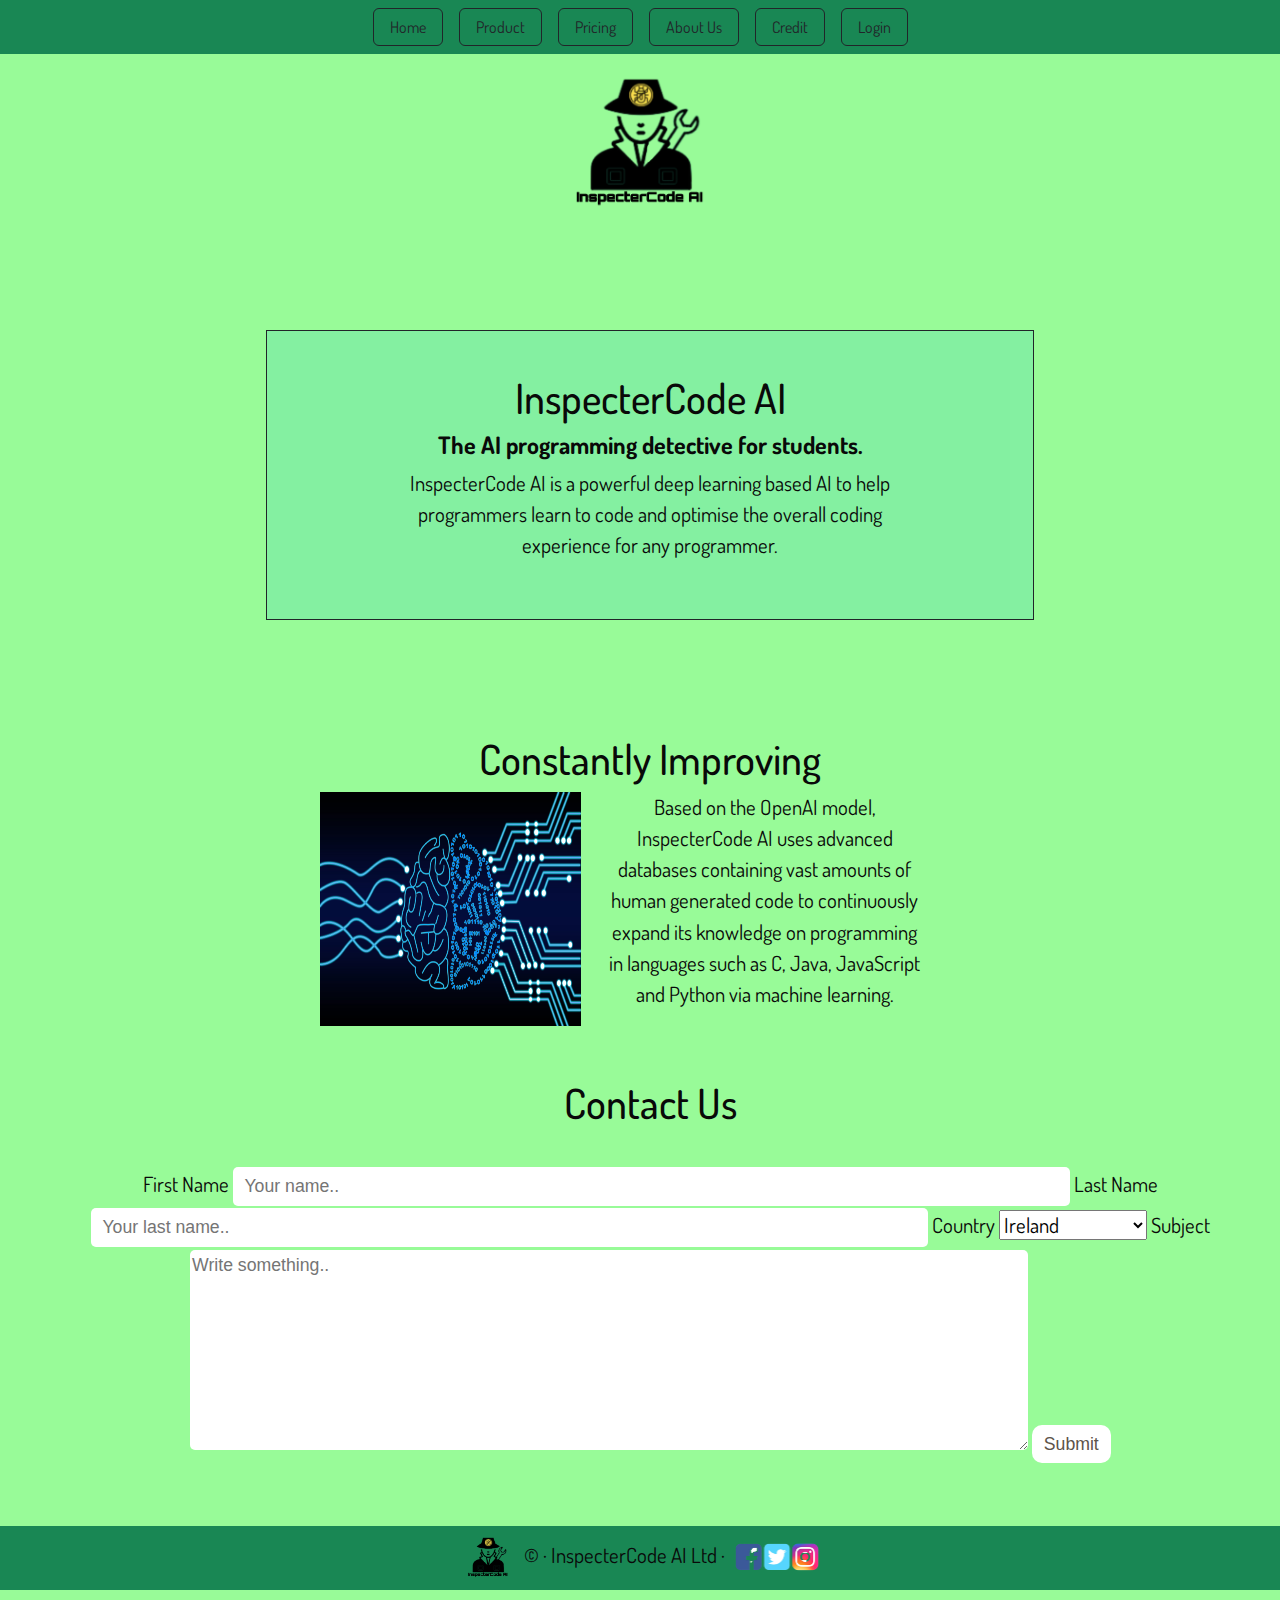
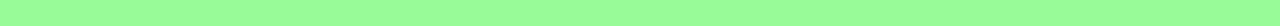
<file: index.html>
<!DOCTYPE html>
<html lang="en">

<head>
	<meta charset="utf-8">
	<title>InspectorCode AI</title>
  <link rel="stylesheet" href="https://cdn.jsdelivr.net/npm/bootstrap@4.6.1/dist/css/bootstrap.min.css">
	<link href="https://cdn.jsdelivr.net/npm/bootstrap@5.1.2/dist/css/bootstrap.min.css" rel="stylesheet">
</script>
<link rel="shortcut icon" type="image/x-icon" href="../images/favicon.png"/>
<script src="https://cdnjs.cloudflare.com/ajax/libs/bootstrap/5.1.3/js/bootstrap.min.js"></script>
<script src="https://cdn.jsdelivr.net/npm/bootstrap@5.1.2/dist/js/bootstrap.bundle.min.js">
	</script>
	<link rel="stylesheet" href="css/style.css" />
	<meta name="viewport" content="width=device-width, initial-scale=1, shrink-to-fit=no">
	<!-- Font -->
	<link rel="preconnect" href="https://fonts.googleapis.com">
	<link rel="preconnect" href="https://fonts.gstatic.com" crossorigin>
	<link href="https://fonts.googleapis.com/css2?family=Dosis&display=swap" rel="stylesheet">

</head>
<body>


	<nav class="navbar navbar-expand-sm bg-success navbar-dark justify-content-center fixed-top" style="background-size: cover;">
		<ul class="navbar-nav my-2"></ul>
		<a class="btn btn-outline-dark mx-2 px-3" href="../index.html">Home</a>
    <a class="btn btn-outline-dark mx-2 px-3" href="../content/product.html">Product</a>
    <a class="btn btn-outline-dark mx-2 px-3" href="../content/pricing.html">Pricing</a>
    <a class="btn btn-outline-dark mx-2 px-3" href="../content/about.html">About Us</a>
    <a class="btn btn-outline-dark mx-2 px-3" href="../content/credit.html">Credit</a>
    <a class="btn btn-outline-dark mx-2 px-3" href="../content/login.html">Login</a>
    </ul>
    </nav>

  <div class='container content text-center'  style='margin:auto;'>
	  <img src='../images/kevinlogo2.0.png' style='width:30%; height:35%;' alt='InspectorCode AI'>
  </div>
   

	<section class='container'>
	   <div class="container content border border-1 border-dark container-color" >
      <h1 class="text-center">InspecterCode AI</h1>
    <div class='text col-md-10 text-center'>
    <h4><b>The AI programming detective for students.</b></h4>
    <p>InspecterCode AI is a powerful deep learning based AI to help programmers learn to code
and optimise the overall coding experience for any programmer.</p>
    </div>
    </div>
    </section>

   
  </div>
    	<section class='container'>
	   <div class="container content">
      <h1 class="text-center">Constantly Improving</h1>
    <div class="row">
    <img src='../images/ai.jpg' alt='Machine Learning' class='images col-md-5'>
    <div class='text col-md-6 text-center'>
    <p>Based on the OpenAI model, InspecterCode AI uses advanced databases containing vast amounts of human generated code to continuously expand its knowledge on programming in languages such as C, Java, JavaScript and Python via machine learning. 
    </p>
    </div>
    
    </div>
    </div>
 
<h1>Contact Us</h1>       
<div class="container">
  <form action="action_page.php">

    <label for="fname">First Name</label>
    <input type="text" id="fname" name="firstname" placeholder="Your name..">

    <label for="lname">Last Name</label>
    <input type="text" id="lname" name="lastname" placeholder="Your last name..">

    <label for="country">Country</label>
    <select id="country" name="country">
      <option value="ireland">Ireland</option>
      <option value="uk">United Kingdom</option>
      <option value="usa">USA</option>
    </select>

    <label for="subject">Subject</label>
    <textarea id="subject" name="subject" placeholder="Write something.." style="height:200px"></textarea>

    <input type="submit" value="Submit">

  </form>
</div>
      
     </section>

 <div class='footer container-fluid text-center'>
    <footer class='bg-success'>
        <p> <img src='../images/kevinlogo2.0.png' style='width:5%; height:10%;' alt='InspectorCode AI'>
          <span>©</span> 
          <span>&middot;</span> 
          <span>InspecterCode AI Ltd</span> 
          <span>&middot;</span>
        <img src='../images/socials.png' style='width:7.5%; height:10%;' alt='InspectorCode AI'>
      </p>
      </footer>
  </div>
  
</body>
</html>
</file>
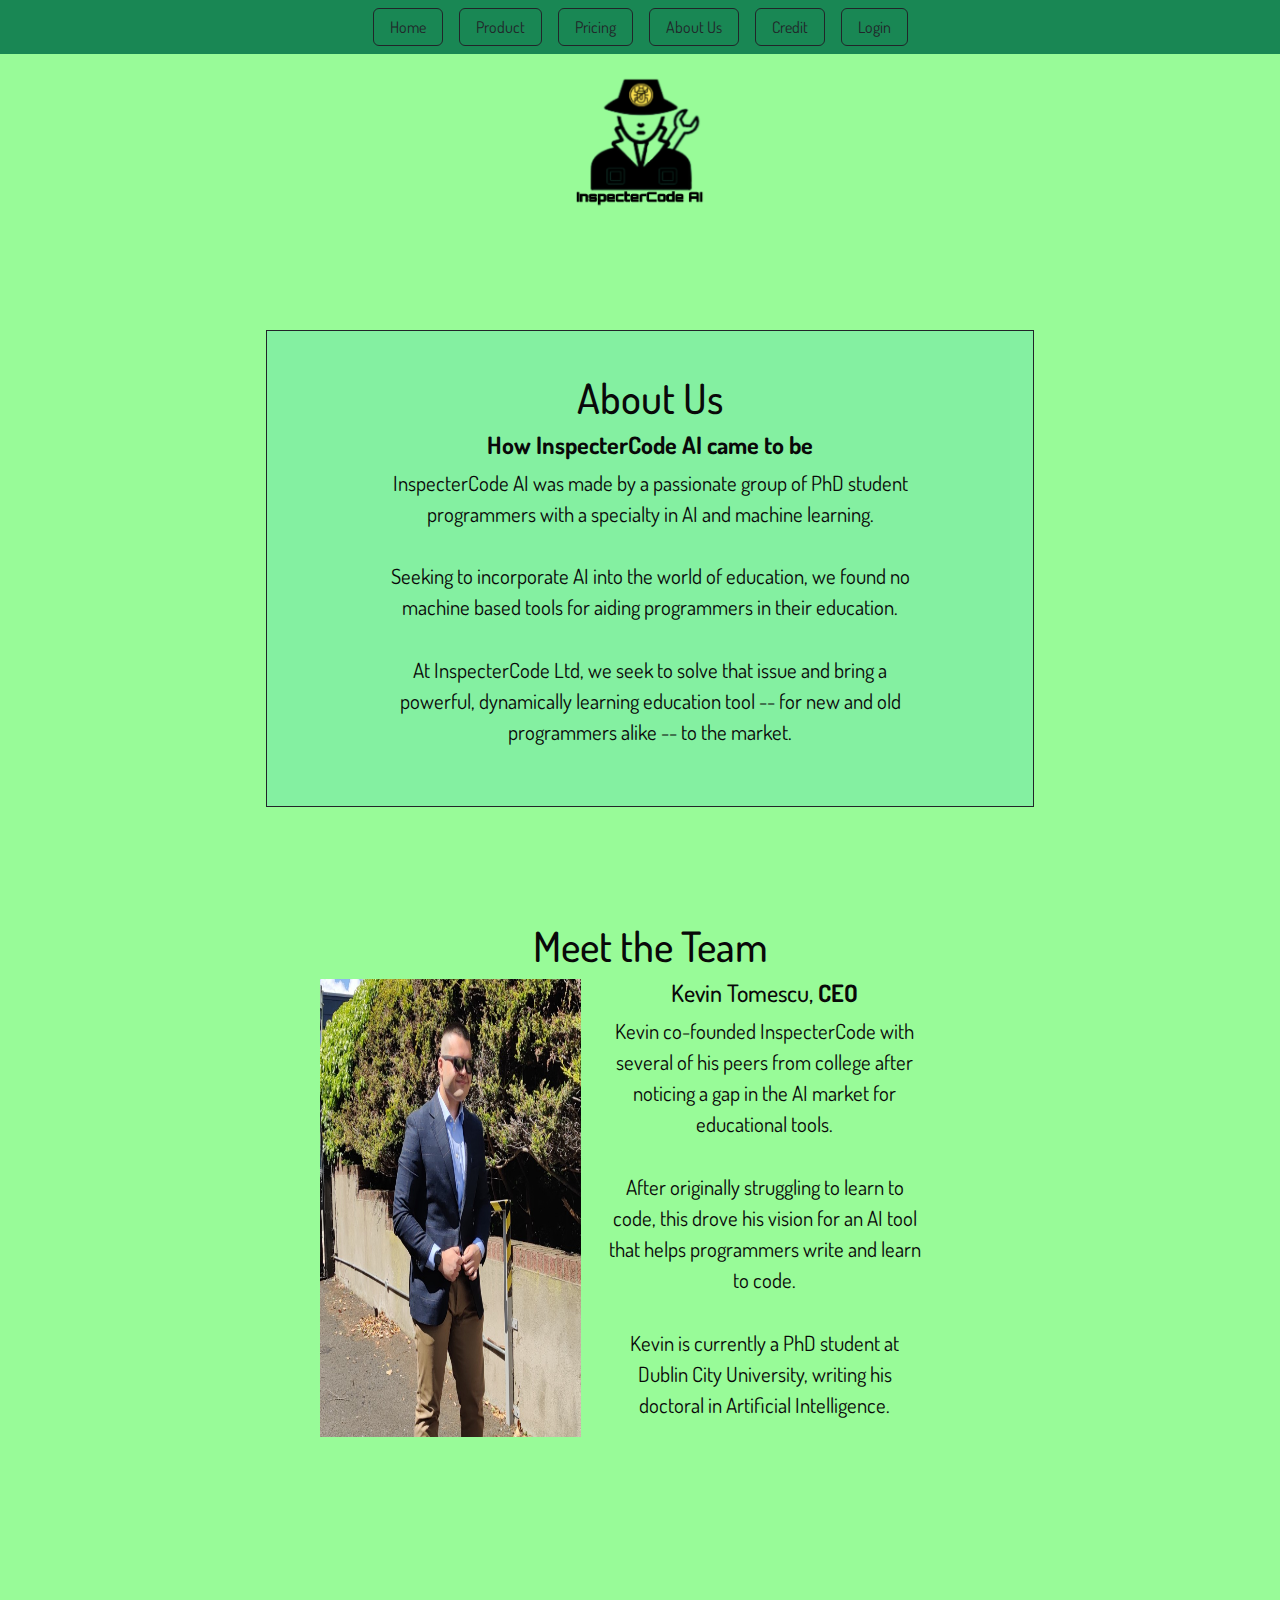
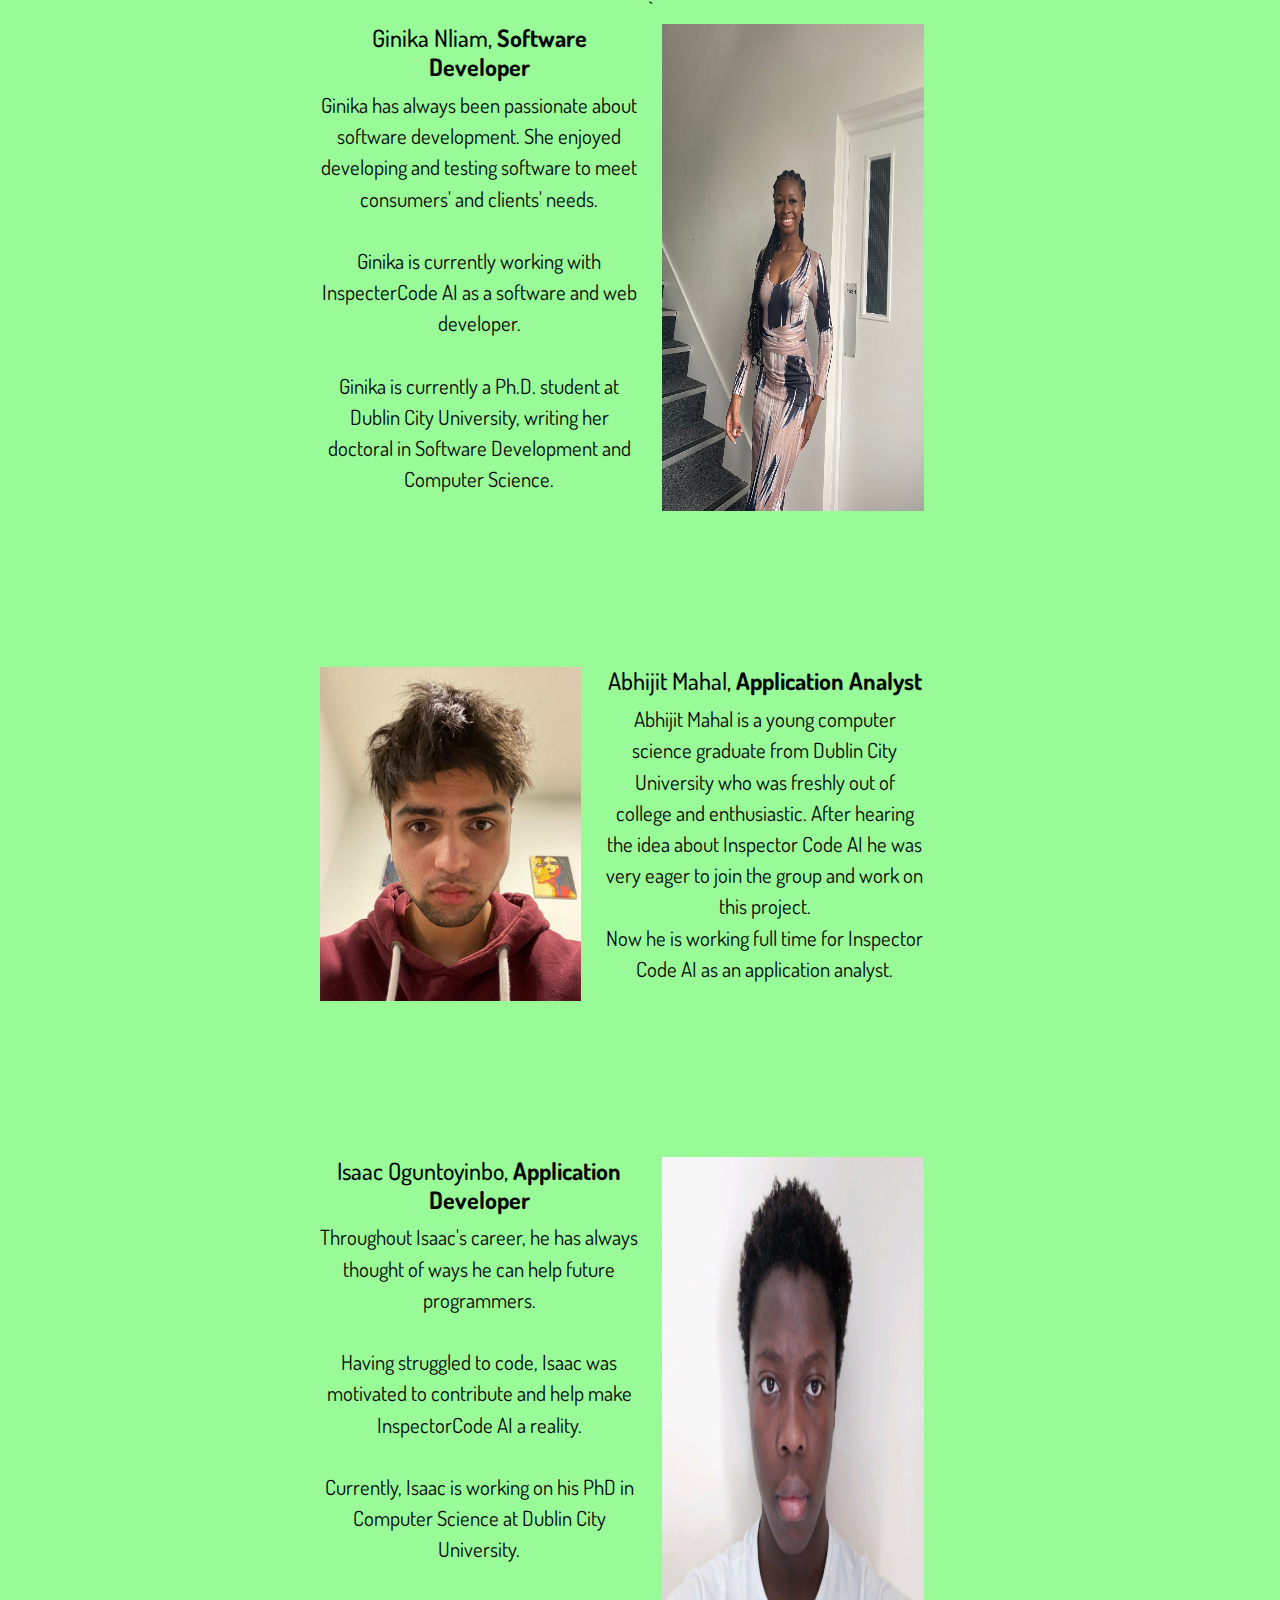
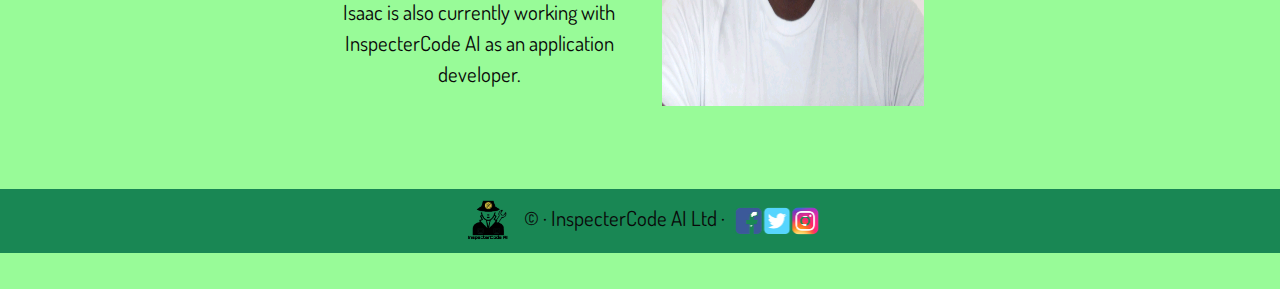
<file: content/about.html>
<!DOCTYPE html>
<html lang="en">

<head>
	<meta charset="utf-8">
	<title>InspectorCode AI</title>
  <link rel="stylesheet" href="https://cdn.jsdelivr.net/npm/bootstrap@4.6.1/dist/css/bootstrap.min.css">
	<link href="https://cdn.jsdelivr.net/npm/bootstrap@5.1.2/dist/css/bootstrap.min.css" rel="stylesheet">
</script>
<link rel="shortcut icon" type="image/x-icon" href="../images/favicon.png"/>
<script src="https://cdnjs.cloudflare.com/ajax/libs/bootstrap/5.1.3/js/bootstrap.min.js"></script>
<script src="https://cdn.jsdelivr.net/npm/bootstrap@5.1.2/dist/js/bootstrap.bundle.min.js">
	</script>
	<link rel="stylesheet" href="../css/style.css" />
	<meta name="viewport" content="width=device-width, initial-scale=1, shrink-to-fit=no">
	<!-- Font -->
	<link rel="preconnect" href="https://fonts.googleapis.com">
	<link rel="preconnect" href="https://fonts.gstatic.com" crossorigin>
	<link href="https://fonts.googleapis.com/css2?family=Dosis&display=swap" rel="stylesheet">

</head>
<body>


	<nav class="navbar navbar-expand-sm bg-success navbar-dark justify-content-center fixed-top" style="background-size: cover;">
		<ul class="navbar-nav my-2"></ul>
		<a class="btn btn-outline-dark mx-2 px-3" href="../index.html">Home</a>
    <a class="btn btn-outline-dark mx-2 px-3" href="../content/product.html">Product</a>
    <a class="btn btn-outline-dark mx-2 px-3" href="../content/pricing.html">Pricing</a>
    <a class="btn btn-outline-dark mx-2 px-3" href="../content/about.html">About Us</a>
    <a class="btn btn-outline-dark mx-2 px-3" href="../content/credit.html">Credit</a>
    <a class="btn btn-outline-dark mx-2 px-3" href="../content/login.html">Login</a>
    </ul>
    </nav>

  <div class='container content text-center'  style='margin:auto;'>
	  <img src='../images/kevinlogo2.0.png' style='width:30%; height:35%;' alt='InspectorCode AI'>
	</div>
   

	<section class='container'>
	   <div class="container content border border-1 border-dark container-color">
      <h1 class="text-center">About Us</h1>
    <div class='text col-md-10 text-center'>
    <h4><b>How InspecterCode AI came to be</b></h4>
    <p>InspecterCode AI was made by a passionate group of PhD student programmers with a specialty in AI and machine learning. <br><br>Seeking to incorporate AI into the world of education, we found no machine based tools for aiding programmers in their education.<br><br> At InspecterCode Ltd, we seek to solve that issue and bring a powerful, dynamically learning education tool -- for new and old programmers alike -- to the market.</p>
    </div>
    </div>
    </section>

   
	<section id='team' class='container margin-top-lg'>
	   <div class="container content">
      <h1 class="text-center">Meet the Team</h1>
    <div class="row">
    <img src='../images/kevin.jpg' alt='Kevin CEO' class='images col-md-5'>
    <div class='text col-md-6 text-center'>
    <h4>Kevin Tomescu, <b>CEO</b></h4>
    <p>
    Kevin co-founded InspecterCode with several of his peers from college after noticing a gap in the AI market for educational tools.<br><br> After originally struggling to learn to code, this drove his vision for an AI tool that helps programmers write and learn to code.<br><br> Kevin is currently a PhD student at Dublin City University, writing his doctoral in Artificial Intelligence.
    </p>
    </div>
    </div>
    </div>
     </section>


  	<section id='team' class='container margin-top-lg'>
	   <div class="container content">`
    <div class="row">
<div class='text col-md-6 text-center'>
 <h4>Ginika Nliam, <b>Software Developer</b></h4>
   <p>
Ginika has always been passionate about software development. She enjoyed developing and testing software to meet consumers' and clients' needs. <br> <br> 
 Ginika is currently working with InspecterCode AI as a software and web developer.
    <br> <br> 
     Ginika is currently a Ph.D. student at Dublin City University, writing her doctoral in Software Development and Computer Science. 
   </p>
    </div>
    <img src="../images/ginika.jpg" alt="Ginika SD" class='images col-md-5'>
    </div>
     </section>

    <section id='team' class='container margin-top-lg'>
     <div class="container content">
      <div class="row">
<img src='../images/abi.png' alt='Abhijit Mahal' class='images col-md-5'>
<div class='text col-md-6 text-center'>
  <h4>Abhijit Mahal, <b>Application Analyst</b></h4>
  <p>
Abhijit Mahal is a young computer science graduate from Dublin City University who was freshly out of college and enthusiastic. After hearing the idea about Inspector Code AI he was very eager to join the group and work on this project.<br> 
Now he is working full time for Inspector Code AI as an application analyst.
  </p>
    </div>
      </div>
     </div>
    </section>
    
<section id='team' class='container margin-top-lg'>
		<div class="container content">

	 <div class="row">
	 <div class='text col-md-6 text-center'>
	 <h4>Isaac Oguntoyinbo, <b>Application Developer</b></h4>
	 <p>
		Throughout Isaac's career, he has always thought of ways he can help future programmers.
	 <br><br> Having struggled to code, Isaac was motivated to contribute and help make InspectorCode AI a reality.
	 <br><br> Currently, Isaac is working on his PhD in Computer Science at Dublin City University.
	 <br><br> Isaac is also currently working with InspecterCode AI as an application developer.
	 </div>
    <img src='../images/Isaac.jpg' alt='Isaac AD' class='images col-md-5'>
	 </div>
	  </section>


  
 <div class='footer container-fluid text-center'>
    <footer class='bg-success'>
        <p> <img src='../images/kevinlogo2.0.png' style='width:5%; height:10%;' alt='InspectorCode AI'>
          <span>©</span> 
          <span>&middot;</span> 
          <span>InspecterCode AI Ltd</span> 
          <span>&middot;</span>
        <img src='../images/socials.png' style='width:7.5%; height:10%;' alt='InspectorCode AI'>
      </p>
      </footer>
  </div>
  
  </body>
</html>
</file>
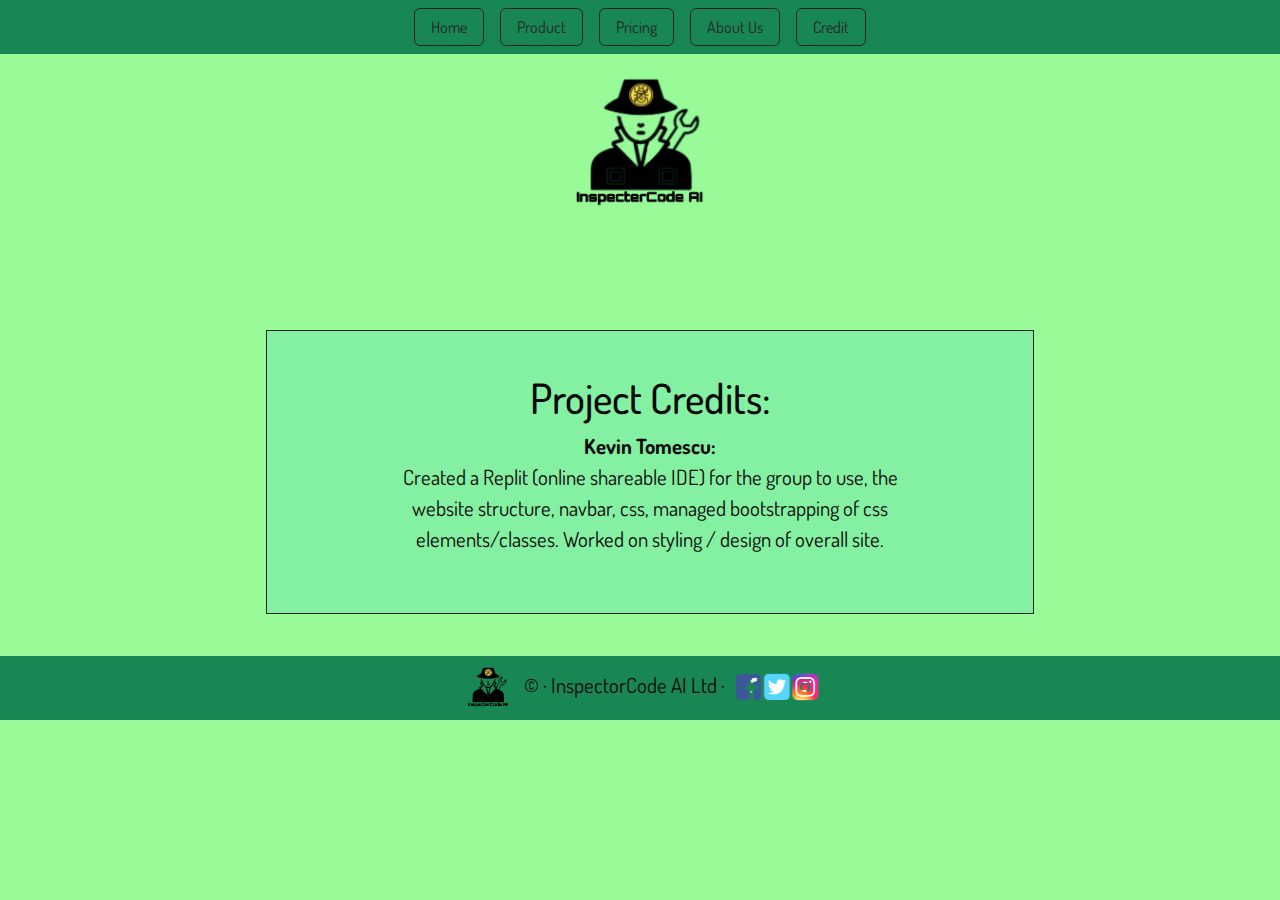
<file: content/credit.html>
<!DOCTYPE html>
<html lang="en">

<head>
	<meta charset="utf-8">
	<title>InspectorCode AI</title>
  <link rel="stylesheet" href="https://cdn.jsdelivr.net/npm/bootstrap@4.6.1/dist/css/bootstrap.min.css">
	<link href="https://cdn.jsdelivr.net/npm/bootstrap@5.1.2/dist/css/bootstrap.min.css" rel="stylesheet">
</script>
<link rel="shortcut icon" type="image/x-icon" href="../images/favicon.png"/>
<script src="https://cdnjs.cloudflare.com/ajax/libs/bootstrap/5.1.3/js/bootstrap.min.js"></script>
<script src="https://cdn.jsdelivr.net/npm/bootstrap@5.1.2/dist/js/bootstrap.bundle.min.js">
	</script>
	<link rel="stylesheet" href="../css/style.css" />
	<meta name="viewport" content="width=device-width, initial-scale=1, shrink-to-fit=no">
	<!-- Font -->
	<link rel="preconnect" href="https://fonts.googleapis.com">
	<link rel="preconnect" href="https://fonts.gstatic.com" crossorigin>
	<link href="https://fonts.googleapis.com/css2?family=Dosis&display=swap" rel="stylesheet">

</head>
<body>


	<nav class="navbar navbar-expand-sm bg-success navbar-dark justify-content-center fixed-top" style="background-size: cover;">
		<ul class="navbar-nav my-2"></ul>
		<a class="btn btn-outline-dark mx-2 px-3" href="../index.html">Home</a>
    <a class="btn btn-outline-dark mx-2 px-3" href="../content/product.html">Product</a>
    <a class="btn btn-outline-dark mx-2 px-3" href="../content/pricing.html">Pricing</a>
    <a class="btn btn-outline-dark mx-2 px-3" href="../content/about.html">About Us</a>
    <a class="btn btn-outline-dark mx-2 px-3" href="../content/credit.html">Credit</a>
    </ul>
    </nav>

  <div class='container content text-center'  style='margin:auto;'>
	  <img src='../images/kevinlogo2.0.png' style='width:30%; height:35%;' alt='InspectorCode AI'>
	</div>
   

	<section class='container'>
	   <div class="container content border border-1 border-dark container-color">
      <h1 class="text-center">Project Credits:</h1>
    <div class='text col-md-10 text-center'>
    <p><b>Kevin Tomescu:</b><br>
    Created a Replit (online shareable IDE) for the group to use, the website structure, navbar, css, managed bootstrapping of css elements/classes. Worked on styling / design of overall site. </p>
    </div>
    </div>
    </section>




  
  
 <div class='footer container-fluid text-center'>
    <footer class='bg-success'>
        <p> <img src='../images/kevinlogo2.0.png' style='width:5%; height:10%;' alt='InspectorCode AI'>
          <span>©</span> 
          <span>&middot;</span> 
          <span>InspectorCode AI Ltd</span> 
          <span>&middot;</span>
        <img src='../images/socials.png' style='width:7.5%; height:10%;' alt='InspectorCode AI'>
      </p>
      </footer>
  </div>
  
  </body>
</html>
</file>
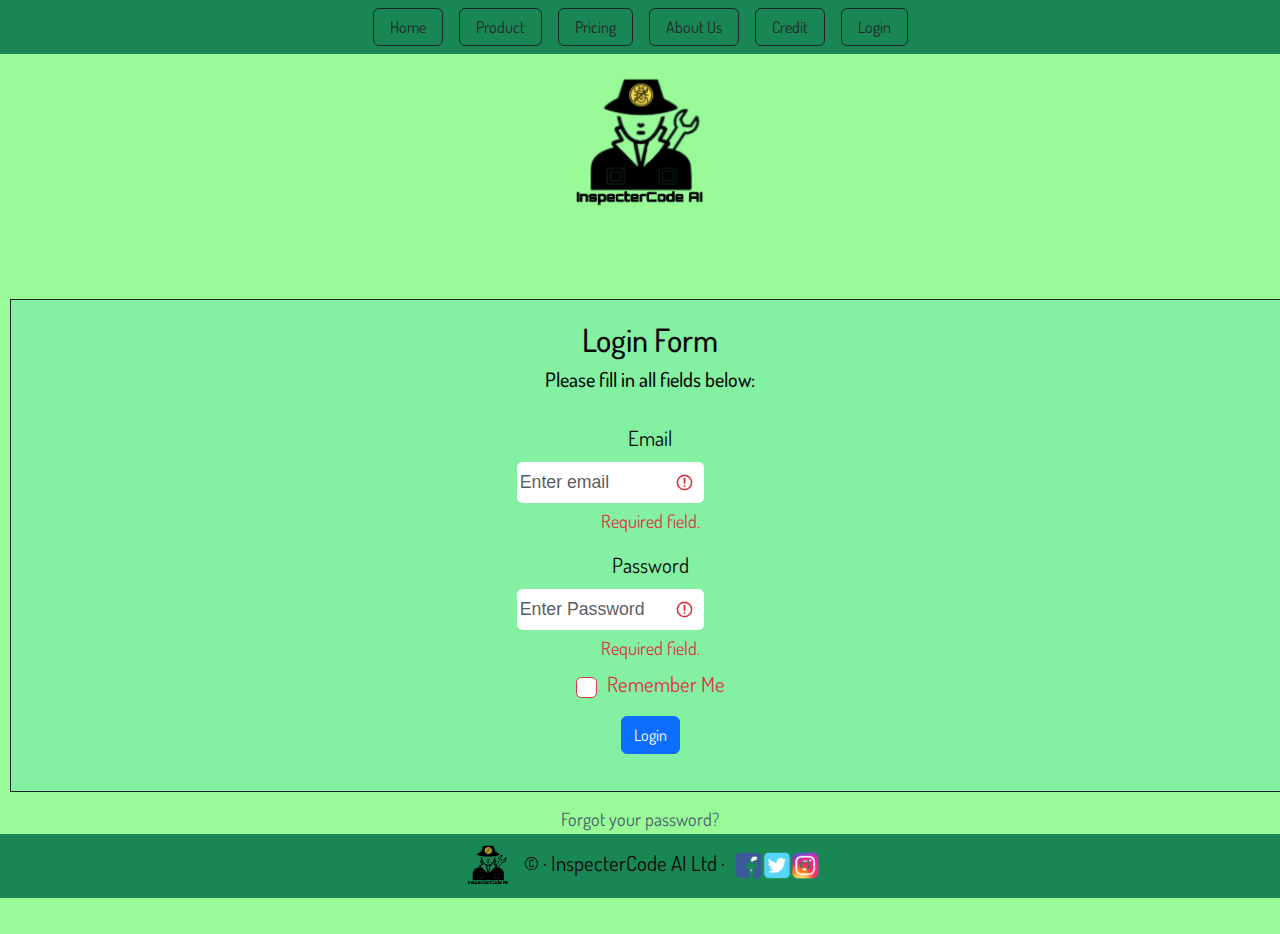
<file: content/login.html>
<!DOCTYPE html>
<html lang="en">

<head>
	<meta charset="utf-8">
	<title>InspectorCode AI</title>
  <link rel="stylesheet" href="https://cdn.jsdelivr.net/npm/bootstrap@4.6.1/dist/css/bootstrap.min.css">
	<link href="https://cdn.jsdelivr.net/npm/bootstrap@5.1.2/dist/css/bootstrap.min.css" rel="stylesheet">
</script>
<link rel="shortcut icon" type="image/x-icon" href="../images/favicon.png"/>
<script src="https://cdnjs.cloudflare.com/ajax/libs/bootstrap/5.1.3/js/bootstrap.min.js"></script>
<script src="https://cdn.jsdelivr.net/npm/bootstrap@5.1.2/dist/js/bootstrap.bundle.min.js">
	</script>
	<link rel="stylesheet" href="../css/style.css" />
	<meta name="viewport" content="width=device-width, initial-scale=1, shrink-to-fit=no">
	<!-- Font -->
	<link rel="preconnect" href="https://fonts.googleapis.com">
	<link rel="preconnect" href="https://fonts.gstatic.com" crossorigin>
	<link href="https://fonts.googleapis.com/css2?family=Dosis&display=swap" rel="stylesheet">

</head>
<body>


	<nav class="navbar navbar-expand-sm bg-success navbar-dark justify-content-center fixed-top" style="background-size: cover;">
		<ul class="navbar-nav my-2"></ul>
		<a class="btn btn-outline-dark mx-2 px-3" href="../index.html">Home</a>
    <a class="btn btn-outline-dark mx-2 px-3" href="../content/product.html">Product</a>
    <a class="btn btn-outline-dark mx-2 px-3" href="../content/pricing.html">Pricing</a>
    <a class="btn btn-outline-dark mx-2 px-3" href="../content/about.html">About Us</a>
    <a class="btn btn-outline-dark mx-2 px-3" href="../content/credit.html">Credit</a>
    <a class="btn btn-outline-dark mx-2 px-3" href="../content/login.html">Login</a>
    </ul>
    </nav>

  <div class='container content text-center'  style='margin:auto;'>
	  <img src='../images/kevinlogo2.0.png' style='width:30%; height:35%;' alt='InspectorCode AI'>
  </div>

<div class="container border border-1 border-dark container-color">

	<h2 style="text-center">Login Form</h2>
	<h5>Please fill in all fields below:</h5>
	
	<form class="was-validated">
	<div class="mt-4">
	<label class="form-label text-center">Email</label>
	<input type="text" class="form-control" id="email" placeholder="Enter email" required>
	<div class="invalid-feedback">Required field.
 
  </div>
	</div></form>
	<form class="was-validated">
	<div class="mt-3">
	<label class="form-label">Password</label>
	<input type="text" class="form-control" placeholder="Enter Password" required>
	<div class="invalid-feedback">Required field.</div>
	</div></form>
	<form class="was-validated">
	<div class="form-check mb-3">
	<input class="form-check-input mt-3" type="checkbox" required>
	<label class="form-check-label mt-2">Remember Me</label>
	<div class="invalid-feedback"></div>
	</div>
	<button type="submit" class="btn btn-primary mb-3">Login</button>
	</form></div>

  <div class="sx-form-secondary-link-col-md-12 text-center">
		<small class="">
			<a href="">Forgot your password?</a>
		</small>
	</div>
	
  <div class='footer container-fluid text-center'>
    <footer class='bg-success'>
        <p> <img src='../images/kevinlogo2.0.png' style='width:5%; height:10%;' alt='InspectorCode AI'>
          <span>©</span> 
          <span>&middot;</span> 
          <span>InspecterCode AI Ltd</span> 
          <span>&middot;</span>
        <img src='../images/socials.png' style='width:7.5%; height:10%;' alt='InspectorCode AI'>
      </p>
      </footer>
  </div>

</body>
</html>
</file>
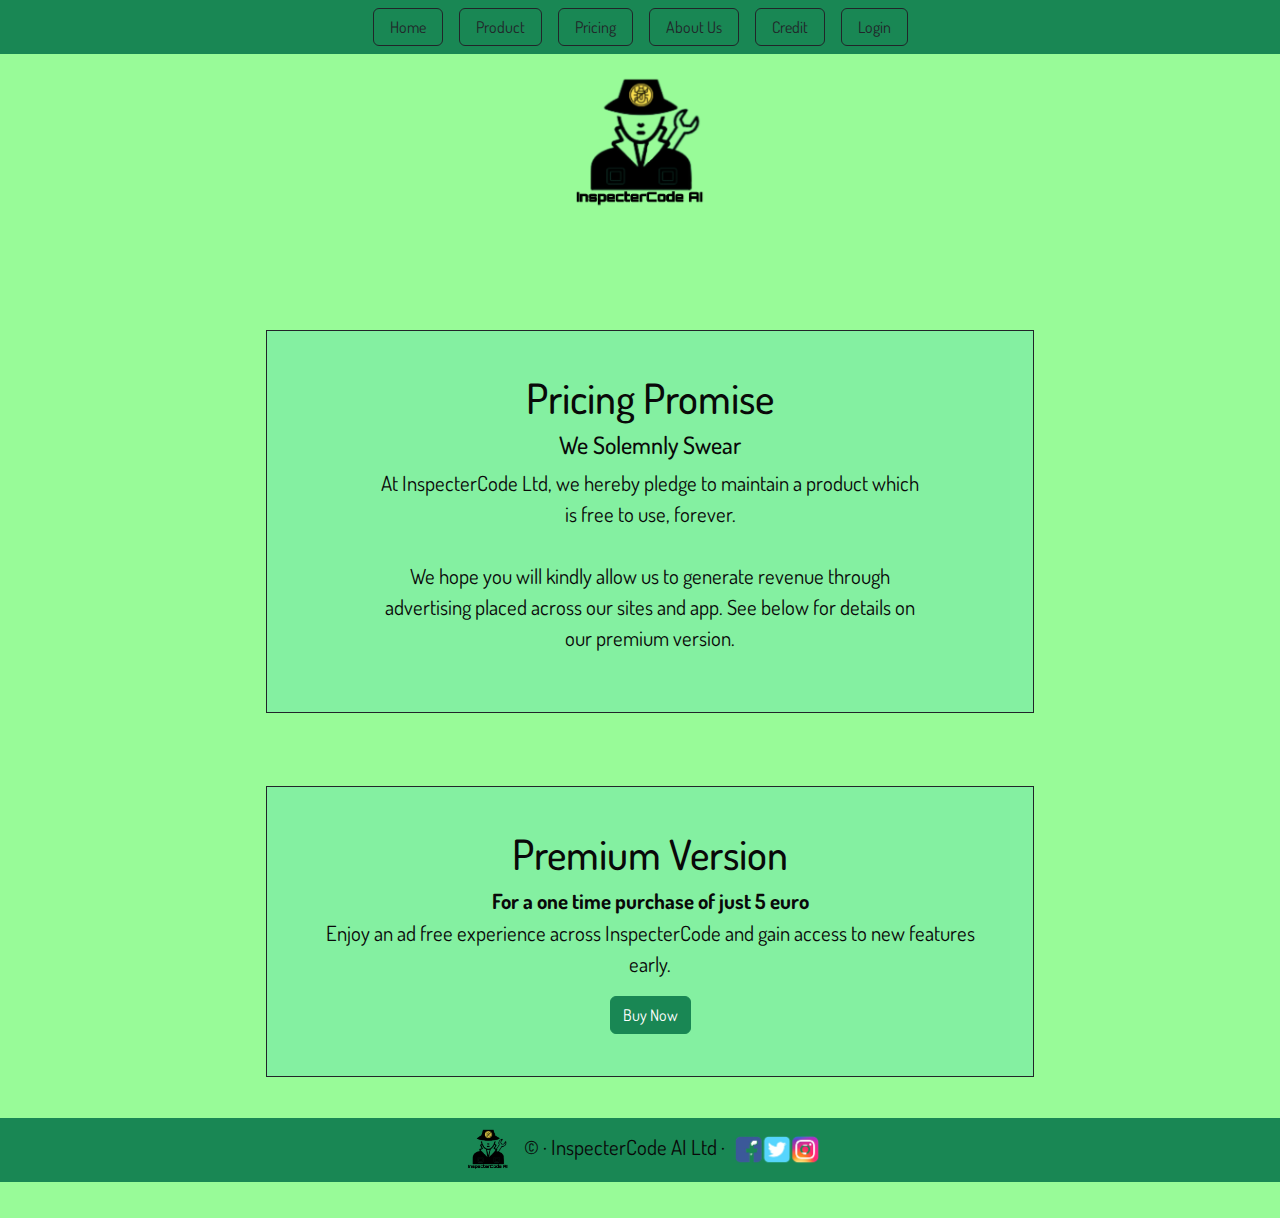
<file: content/pricing.html>
<!DOCTYPE html>
<html lang="en">

<head>
	<meta charset="utf-8">
	<title>InspectorCode AI</title>
  <link rel="stylesheet" href="https://cdn.jsdelivr.net/npm/bootstrap@4.6.1/dist/css/bootstrap.min.css">
	<link href="https://cdn.jsdelivr.net/npm/bootstrap@5.1.2/dist/css/bootstrap.min.css" rel="stylesheet">
</script>
<link rel="shortcut icon" type="image/x-icon" href="../images/favicon.png"/>
<script src="https://cdnjs.cloudflare.com/ajax/libs/bootstrap/5.1.3/js/bootstrap.min.js"></script>
<script src="https://cdn.jsdelivr.net/npm/bootstrap@5.1.2/dist/js/bootstrap.bundle.min.js">
	</script>
	<link rel="stylesheet" href="../css/style.css" />
	<meta name="viewport" content="width=device-width, initial-scale=1, shrink-to-fit=no">
	<!-- Font -->
	<link rel="preconnect" href="https://fonts.googleapis.com">
	<link rel="preconnect" href="https://fonts.gstatic.com" crossorigin>
	<link href="https://fonts.googleapis.com/css2?family=Dosis&display=swap" rel="stylesheet">

</head>
<body>


	<nav class="navbar navbar-expand-sm bg-success navbar-dark justify-content-center fixed-top" style="background-size: cover;">
		<ul class="navbar-nav my-2"></ul>
		<a class="btn btn-outline-dark mx-2 px-3" href="../index.html">Home</a>
    <a class="btn btn-outline-dark mx-2 px-3" href="../content/product.html">Product</a>
    <a class="btn btn-outline-dark mx-2 px-3" href="../content/pricing.html">Pricing</a>
    <a class="btn btn-outline-dark mx-2 px-3" href="../content/about.html">About Us</a>
    <a class="btn btn-outline-dark mx-2 px-3" href="../content/credit.html">Credit</a>
    <a class="btn btn-outline-dark mx-2 px-3" href="../content/login.html">Login</a>
    </ul>
    </nav>

  <div class='container content text-center'  style='margin:auto;'>
	  <img src='../images/kevinlogo2.0.png' style='width:30%; height:35%;' alt='InspectorCode AI'>
	</div>
   

	<section class='container'>
	   <div class="container content border border-1 border-dark container-color">
      <h1 class="text-center">Pricing Promise</h1>
    <div class='text col-md-10 text-center'>
    <h4>We Solemnly Swear</h4>
    <p>At InspecterCode Ltd, we hereby pledge to maintain a product which is free to use, forever. <br> <br> We hope you will kindly allow us to generate revenue through advertising placed across our sites and app. See below for details on our premium version.</p>
    </div>
    </div>
    </section>

   

	<section id='Ireland' class='container margin-top-lg'>
	  <div class="container content border border-1 border-dark margin-top-lg container-color">
      <h1 class="text-center">Premium Version</h1>
    <div class="row">
    <div class='text text-center'>
    <p> <b>For a one time purchase of just 5 euro</b><br> Enjoy an ad free experience across InspecterCode and gain access to new features early.
    </p>
    <button type="button" class="btn btn-success text-center">Buy  Now</button>
    </div>
    </div>
    </div>
     </section>


 <div class='footer container-fluid text-center'>
    <footer class='bg-success'>
        <p> <img src='../images/kevinlogo2.0.png' style='width:5%; height:10%;' alt='InspectorCode AI'>
          <span>©</span> 
          <span>&middot;</span> 
          <span>InspecterCode AI Ltd</span> 
          <span>&middot;</span>
        <img src='../images/socials.png' style='width:7.5%; height:10%;' alt='InspectorCode AI'>
      </p>
      </footer>
  </div>
  
  </body>
</html>
</file>
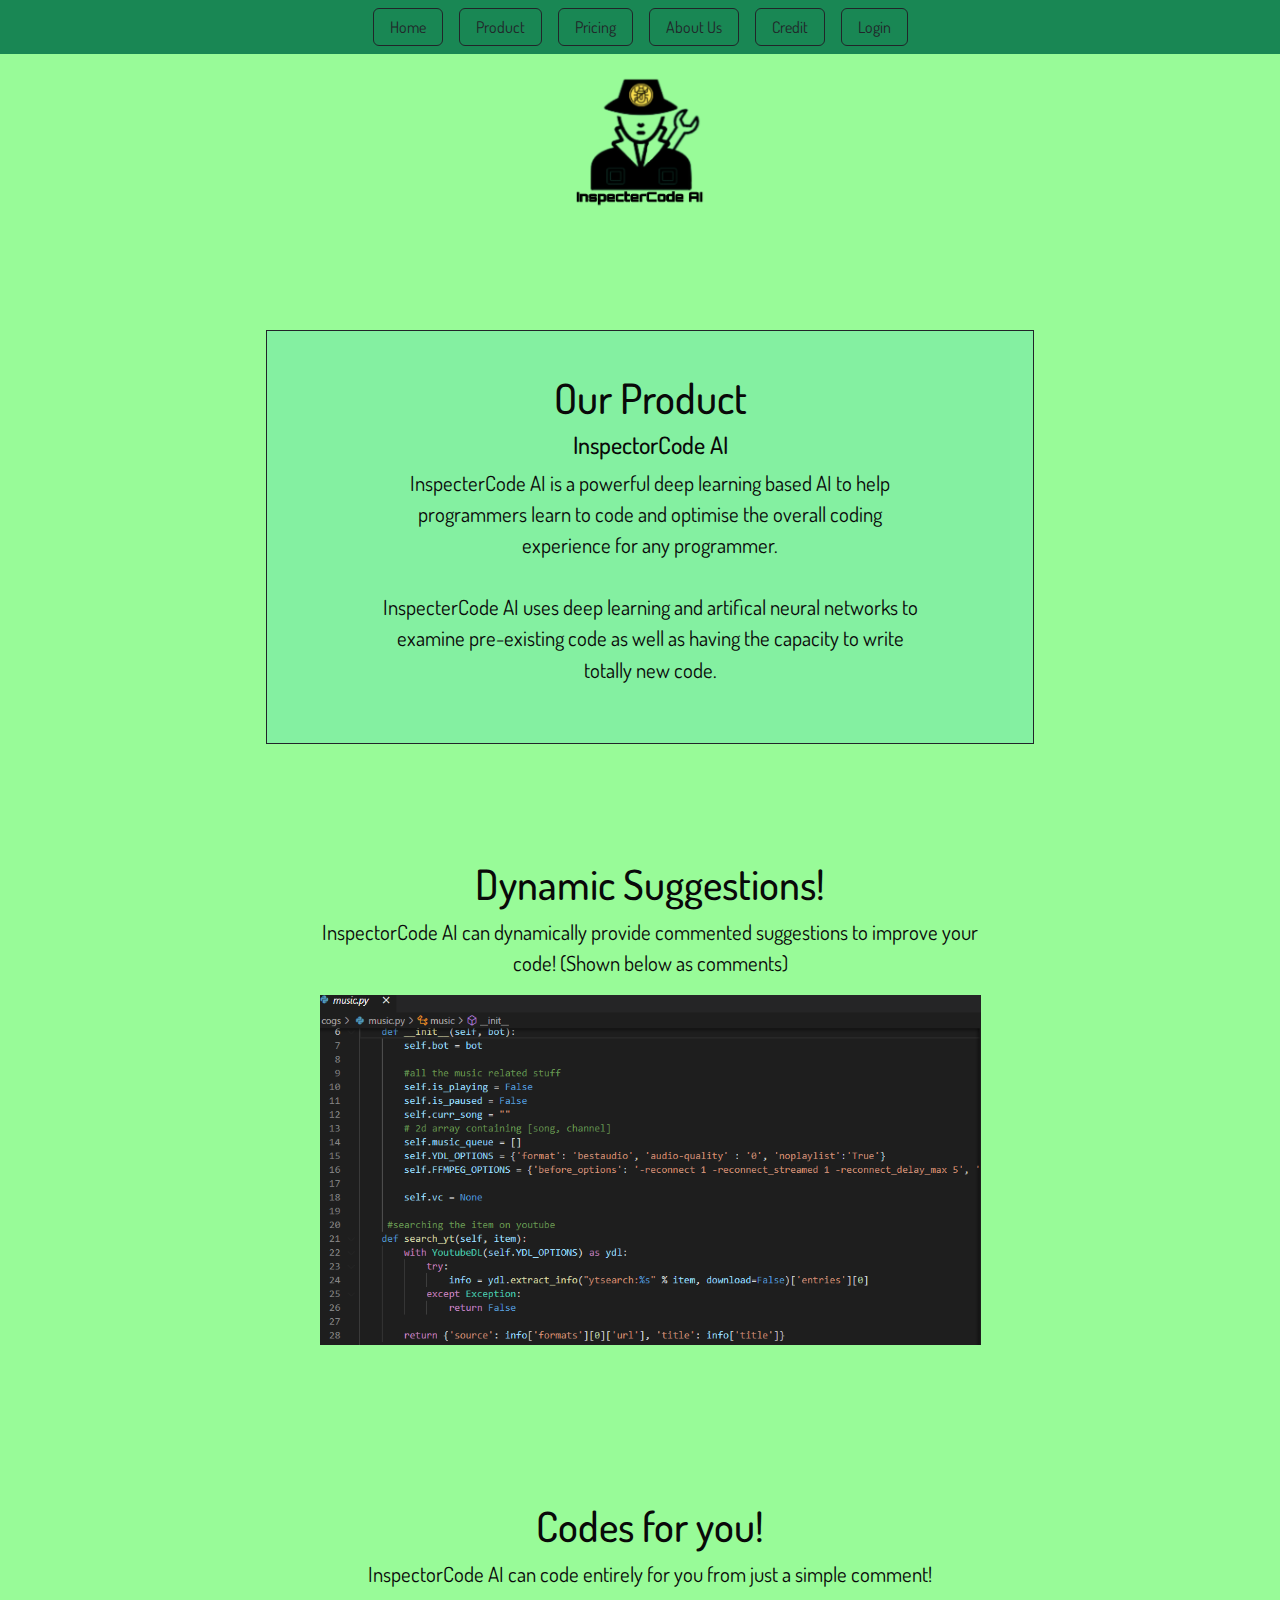
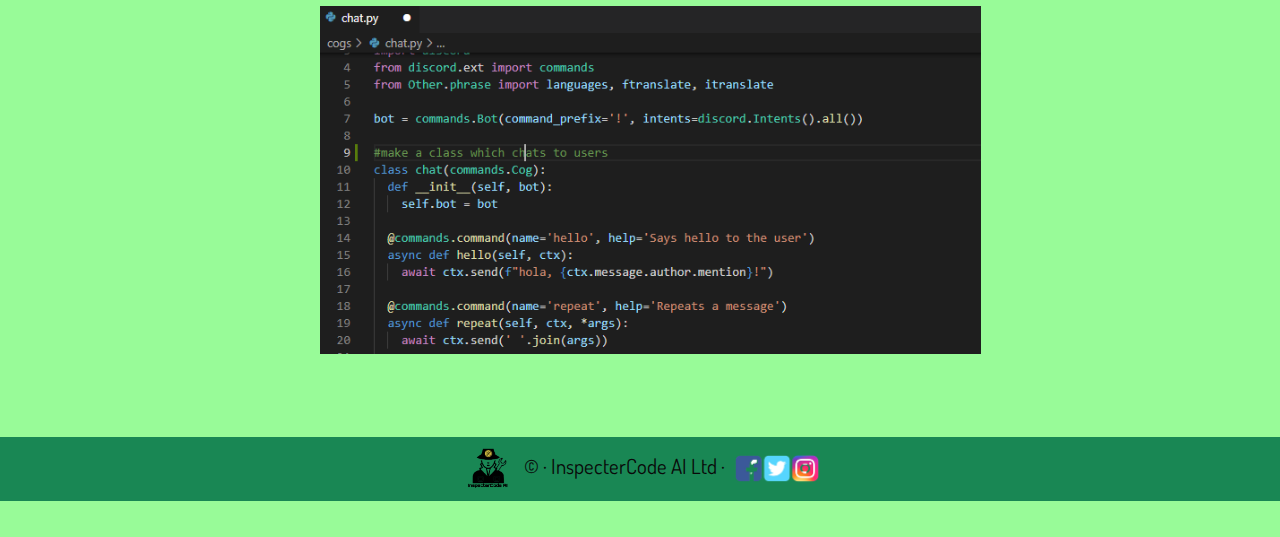
<file: content/product.html>
<!DOCTYPE html>
<html lang="en">

<head>
	<meta charset="utf-8">
	<title>InspectorCode AI</title>
  <link rel="stylesheet" href="https://cdn.jsdelivr.net/npm/bootstrap@4.6.1/dist/css/bootstrap.min.css">
	<link href="https://cdn.jsdelivr.net/npm/bootstrap@5.1.2/dist/css/bootstrap.min.css" rel="stylesheet">
</script>
<link rel="shortcut icon" type="image/x-icon" href="../images/favicon.png"/>
<script src="https://cdnjs.cloudflare.com/ajax/libs/bootstrap/5.1.3/js/bootstrap.min.js"></script>
<script src="https://cdn.jsdelivr.net/npm/bootstrap@5.1.2/dist/js/bootstrap.bundle.min.js">
	</script>
	<link rel="stylesheet" href="../css/style.css" />
	<meta name="viewport" content="width=device-width, initial-scale=1, shrink-to-fit=no">
	<!-- Font -->
	<link rel="preconnect" href="https://fonts.googleapis.com">
	<link rel="preconnect" href="https://fonts.gstatic.com" crossorigin>
	<link href="https://fonts.googleapis.com/css2?family=Dosis&display=swap" rel="stylesheet">

</head>
<body>


	<nav class="navbar navbar-expand-sm bg-success navbar-dark justify-content-center fixed-top" style="background-size: cover;">
		<ul class="navbar-nav my-2"></ul>
		<a class="btn btn-outline-dark mx-2 px-3" href="../index.html">Home</a>
    <a class="btn btn-outline-dark mx-2 px-3" href="../content/product.html">Product</a>
    <a class="btn btn-outline-dark mx-2 px-3" href="../content/pricing.html">Pricing</a>
    <a class="btn btn-outline-dark mx-2 px-3" href="../content/about.html">About Us</a>
    <a class="btn btn-outline-dark mx-2 px-3" href="../content/credit.html">Credit</a>
    <a class="btn btn-outline-dark mx-2 px-3" href="../content/login.html">Login</a>
    </ul>
    </nav>

  <div class='container content text-center'  style='margin:auto;'>
	  <img src='../images/kevinlogo2.0.png' style='width:30%; height:35%;' alt='InspectorCode AI'>
	</div>
   

	<section class='container''>
	   <div class="container content border border-1 border-dark container-color" >
      <h1 class="text-center">Our Product</h1>
    <div class='text col-md-10 text-center'>
    <h4>InspectorCode AI</h4>
     <p>InspecterCode AI is a powerful deep learning based AI to help programmers learn to code and optimise the overall coding experience for any programmer.<br><br>
InspecterCode AI uses deep learning and artifical neural networks to examine pre-existing code as well as having the capacity to write totally new code. 
</p>
    </div>
    </div>
    </section>

   
	<section class='container'>
	   <div class="container content">
      <h1 class="text-center">Dynamic Suggestions!</h1>
    <div class="row">
    <div class='text text-center'>
    <p>InspectorCode AI can dynamically provide commented suggestions to improve your code! 
 (Shown below as comments)
    </p>
    </div>
    <img src='../images/product-example1.PNG' alt='InspectorCode-AI' class="img-fluid img-responsive center-block d-block mx-auto">
    </div>
    </div>
     </section>
  </div>
  
    	<section class='container'>
	   <div class="container content">
      <h1 class="text-center">Codes for you!</h1>
    <div class="row">
    <div class='text text-center'>
    <p>InspectorCode AI can code entirely for you from just a simple comment!
    </p>
    <img src='../images/product-example2.png' alt='InspectorCode AI' class='img-fluid img-responsive center-block d-block mx-auto'>
    </div>
    
    </div>
    </div>
     </section>

  
 <div class='footer container-fluid text-center'>
    <footer class='bg-success'>
        <p> <img src='../images/kevinlogo2.0.png' style='width:5%; height:10%;' alt='InspectorCode AI'>
          <span>©</span> 
          <span>&middot;</span> 
          <span>InspecterCode AI Ltd</span> 
          <span>&middot;</span>
        <img src='../images/socials.png' style='width:7.5%; height:10%;' alt='InspectorCode AI'>
      </p>
      </footer>
  </div>
  
  </body>
</html>
</file>
<file: css/style.css>
.root {
  scroll-behavior: smooth;
}


html {
  background-color:#98FB98;
}

.margin-top-lg { 
margin-top: 1.5em; 
}


.container {
  max-width: 100vw;
  min-width: 50vw;
  margin-right: auto;
  margin-left: auto;
  flex: 1;
  padding: 1em;
  margin: .5em;
  display: flex;
  flex-direction: column;
  justify-content: center;
  align-items: center;
}

.content {
    width: 60vw;
    position: relative;
    display: flex;
    flex-direction: column;
    padding: 2em;
    min-width: 0;
    word-wrap: break-word;
    background-color: inherit;
    background-clip: border-box;
    border: none;
}

.container-color {
  background-color:	#84f0a1;
}

.centered {
  text-align: center;
  position: absolute;
  top: 50%;
  left: 50%;
  transform: translate(-50%, -50%);
  font-size: 300%;
  font-weight: bold;
  color: #313638;
}

form {
  text-align: center;
}

/* body */

footer {
  background-color:#98FB98;
  margin: 0;
  padding: 0;
}

body { 
	padding: 0;
	margin: 0;
	border: 0;
	background-color: #98FB98;
	font-family: 'Dosis', sans-serif;
	font-size: 130%;
	text-align: center;
   color: #090909;
}

h1 {
	font-size: 200%;
}

/* images */

.row {
    display: flex;
    flex-wrap: wrap;
    float: right;
    margin-right: 0%;
    margin-left: 0%;
}

a {
  color: #4c5f6b;
  text-decoration: none;
}

a:hover {
  color: #AD5D4E;
}

.footer {
  margin: 0;
  padding: 0;
  height: 100px;
  width: 100%;
  display: block;
  align-items: center;
  justify-content: center;
  
}

.section {
  width: 100%;
  background-color: white;
  margin: 0;
  padding: 0;
}

p {
  width: 100%;
}

/* Mobile Optimisation */

@media only screen and (max-width: 600px) {
  body {
    font-size: 16px;
  }
  .container {
  max-width: 100%;
  min-width: 90%;
  margin-right: auto;
  margin-left: auto;
  flex: 1;
  padding: 1em;
  margin: 0;
  display: flex;
  flex-direction: column;
  justify-content: center;
  align-items: center;
}


.centered {
  position: absolute;
  top: 50%;
  left: 50%;
  transform: translate(-50%, -50%);
  font-size: 250%;
  font-weight: bold;
  color: #FEF5ED;
  text-shadow: 2px 2px 4px #151515;
}


iframe {
  width: 75%;
  height: 90%;
}
}

@media only screen and (max-width: 1200px) and (min-width: 600px) {
  /* For Youtube videos*/
  iframe {
  width: 75%;
  height: 90%;
}
body {
    font-size: 20px;
  }
  .container {
  max-width: 100%;
  min-width: 80%;
  margin-right: auto;
  margin-left: auto;
  flex: 1;
  padding: 1em;
  margin: 0;
  display: flex;
  flex-direction: column;
  justify-content: center;
  align-items: center;
}


  
.centered {
  position: absolute;
  justify-content: center;
  top: 50%;
  left: 50%;
  transform: translate(-50%, -50%);
  font-size: 250%;
  font-weight: bold;
  color: #FEF5ED;
  text-shadow: 2px 2px 4px #151515;
}
}


	
.biggerfont {
  font-size: 120%;
}

input[type=text] {
  background-color: #FFFFFF;
  border: 0;
  border-radius: 5px;
  padding: 0.5% 1%;
  width: 70%;
  
  font-family: Sans-serif;
  font-size: 85%;
}

 input[type=email] {
  background-color: #FFFFFF;
  border: 0;
  border-radius: 5px;
  padding: 0.5% 1%;
  width: 70%;
  
  font-family: Sans-serif;
  font-size: 85%;
 }
 
 input[type=tel] {
  background-color: #FFFFFF;
  border: 0;
  border-radius: 5px;
  padding: 0.5% 1%;
  width: 70%;
  
  font-family: Sans-serif;
  font-size: 85%;
 }

textarea {
  background-color: #FFFFFF;
  border: 0;
  border-radius: 5px;
  width: 70%;
  
  font-family: Sans-serif;
  font-size: 85%;
}

input[type=submit] {
  background-color: #FFFFFF;
  border: 0;
  border-radius: 10px;
  padding: 0.5% 1%;
  width: auto;
  background: white;
  
  font-family: Sans-serif;
  font-size: 85%;
  color: #5D534A;
}
</file>
